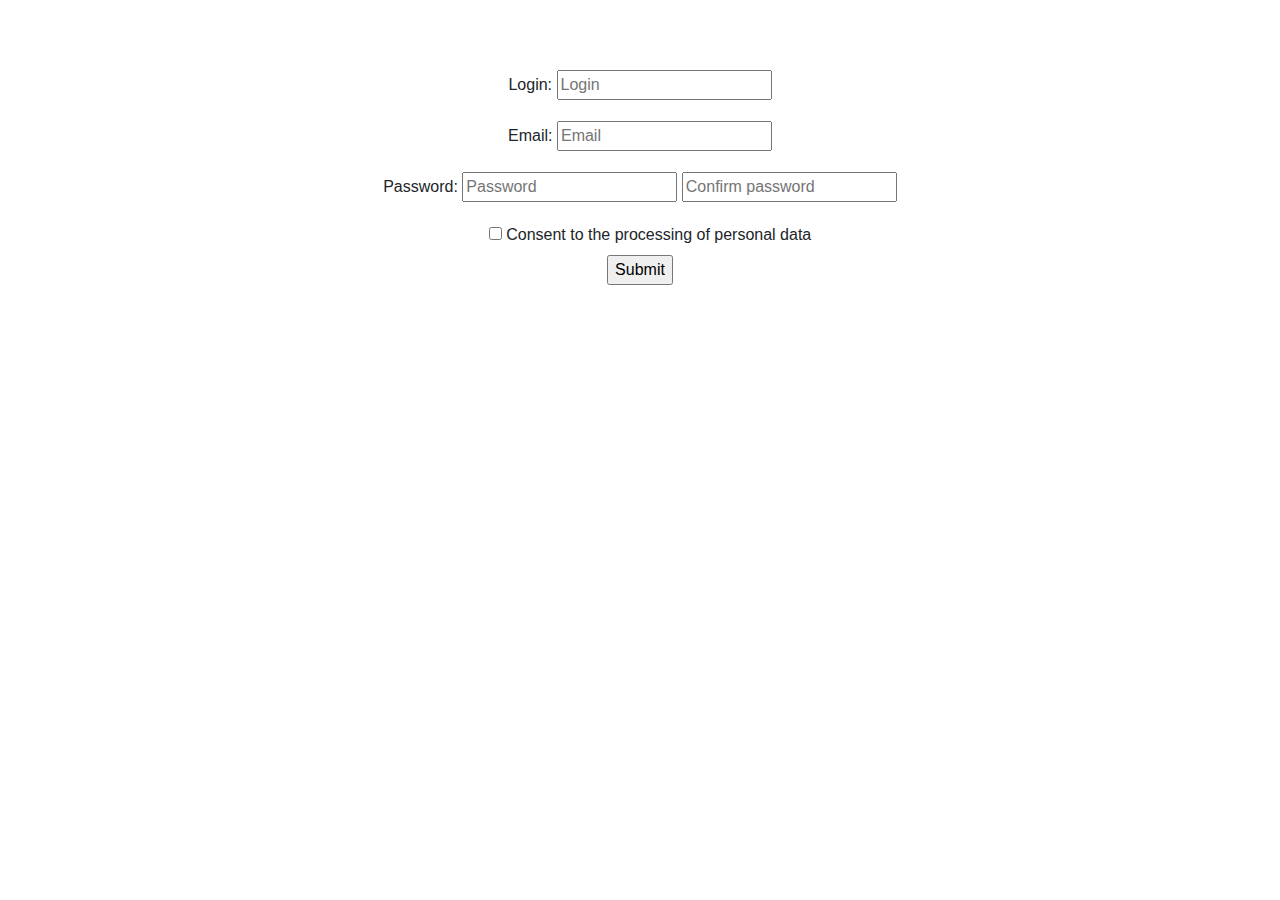
<file: 7-8_Servlets/ServletsWebApp/src/main/webapp/signup.html>
<html>
<head>
    <title>Sign up</title>
    <link rel="stylesheet" href="https://stackpath.bootstrapcdn.com/bootstrap/4.5.2/css/bootstrap.min.css">
    <link rel="stylesheet" href="css/main.css">
</head>
<body>
<div class="container">
    <form action="/ServletsWebApp_war_exploded/signup" method="post">
        <div class="form-group">
            <label for="login">Login:</label>
            <input type="text" name="login" id="login" placeholder="Login">
        </div>
        <div class="form-group">
            <label for="email">Email:</label>
            <input type="email" name="email" id="email" placeholder="Email">
        </div>
        <div class="form-group">
            <label for="password">Password:</label>
            <input type="password" name="password" id="password" placeholder="Password">
            <input type="password" name="conf_password" placeholder="Confirm password">
        </div>
        <div class="form-check">
            <input type="checkbox" id="agr" name="agreement">
            <label for="agr">Consent to the processing of personal data</label>
        </div>
        <input type="submit">
    </form>
</div>
</body>
</html>
</file>
<file: 7-8_Servlets/ServletsWebApp/src/main/webapp/css/main.css>
.container {
    margin-top: 50px;
    padding: 20px;
    text-align: center;
}
</file>
